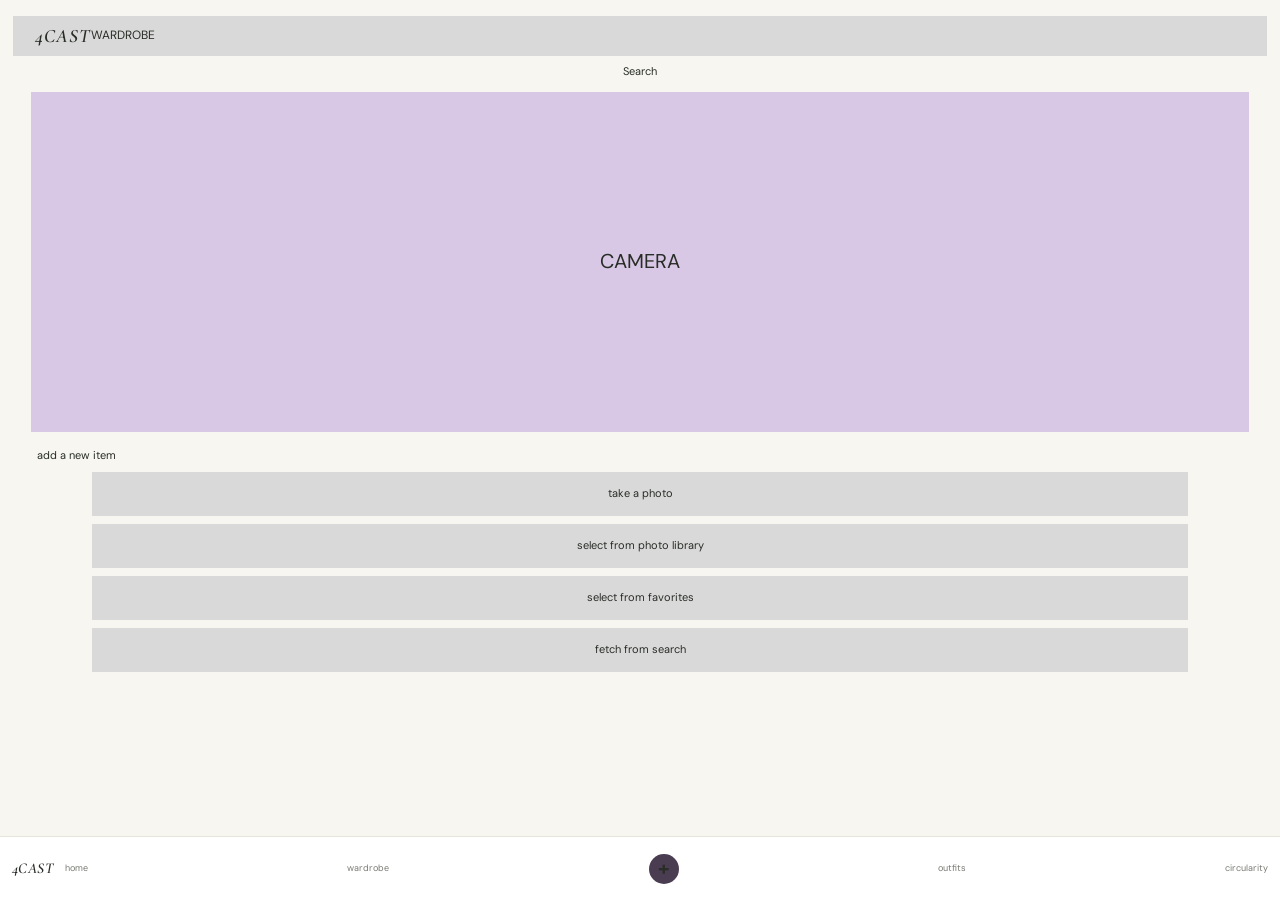
<file: templates/add-garment.html>
<!DOCTYPE html>
<html lang="en">
<head>
    <meta charset="UTF-8">
    <meta name="viewport" content="width=device-width, initial-scale=1.0">
    <title>4CAST | Add Garment</title>
    <link rel="stylesheet" href="../static/css/styles.css">
    <link rel="stylesheet" href="../static/css/add-garment.css">

</head>
<body>
    <header class="brand-heading wardrobe-heading">
        <h1>4CAST</h1>
        <span>WARDROBE</span>
    </header>
    <main class="page add-garment-page">
        <p class="search-label">Search</p>
        <div class="photo-area">
            <span>CAMERA</span>
        </div>
        <p class="add-label">add a new item</p>
        
        <label class="photo-button">
            take a photo
            <input type="file" accept="image/*" capture="environment">
        </label>

        <label class="photo-button">
            select from photo library
            <input type="file" accept="image/*">
        </label>

        <button class="photo-button" type="button">
            select from favorites
        </button>

        <button class="photo-button" type="button">
            fetch from search
        </button>
        
    </main>

    <footer class="navbar">
        <a class="logo" href="index.html" aria-label="4CAST home">
            4CAST
        </a>
        <nav aria-label="Main navigation">
            <a href="index.html">home</a>
            <a href="wardrobe.html">wardrobe</a>
            <a
                class="add-button active"
                href="add-garment.html"
                aria-current="page"
                aria-label="Add a garment"
            >
                +
            </a>
            <a href="#outfits">outfits</a>
            <a href="#circularity">circularity</a>
        </nav>
    </footer>
</body>
</html>
</file>
<file: static/css/styles.css>
@import url("https://fonts.googleapis.com/css2?family=Cormorant+Garamond:wght@400;500;600;700&family=DM+Sans:wght@400;500;600;700&display=swap");

:root {
    /* Base */
    --background: #F7F6F0;
    --surface: #FFFFFF;
    --text: #292D27;
    --muted: #777B72;
    --border: #E5E5DC;

    /* Brand palette */
    --lavender: #D2C4DF;
    --plum: #4A3C51;
    --sage: #A9BA9D;
    --sage-light: #DCE5D5;

    /* Supporting colors */
    --sage-dark: #53664D;
    --accent: #D2C4DF;

    /* Typography */
    --font-body: 'DM Sans', sans-serif;
    --font-editorial: 'Cormorant Garamond', serif;

    /* Layout */
    --page-padding: 13px;
    --card-radius: 0px;
    --soft-radius: 2px;
}

/* Global styles */
* {
    box-sizing: border-box;
}

html {
    scroll-behavior: smooth;
}

body {
    margin: 0;
    padding: 16px var(--page-padding) 90px;
    background-color: var(--background);
    color: var(--text);
    font-family: var(--font-body);
    font-size: 12px;
    line-height: 1.45;
    -webkit-font-smoothing: antialiased;
}

a {
    color: inherit;
    text-decoration: none;
}

button {
    font: inherit;
    color: inherit;
    cursor: pointer;
}

button,
a {
    -webkit-tap-highlight-color: transparent;
}
/* Brand header */
.brand-heading {
    height: 40px;
    background-color: #D9D9D9;
    display: flex;
    align-items: center;
    padding: 0 22px;
}

.brand-heading h1 {
    margin: 0;
    font-family: var(--font-editorial);
    font-size: 19px;
    font-weight: 600;
    font-style: italic;
    letter-spacing: 1.2px;
}

/* Date and Location */
.date-location {
    padding: 8px 2px 13px;
}

.current-date {
    margin-bottom: 12px;
    color: var(--muted);
    font-size: 10px;
    letter-spacing: 0.15px;
}

.location {
    display: inline-flex;
    align-items: center;
    gap: 7px;
    font-size: 10px;
    font-weight: 600;
    letter-spacing: 1.1px;
}

.location span {
    font-size: 15px;
    font-weight: 400;
}

/* Weather Card */
.weather-card {
    margin-bottom: 19px;
    padding: 15px 14px;
    min-height: 145px;
    background-color: var(--lavender);
    border-radius: var(--card-radius);
}

.weather-card h2 {
    margin-bottom: 13px;
    font-size: 24px;
    font-weight: 500;
}

.weather-content {
    display: grid;
    grid-template-columns: 55px minmax(0, 1fr) 105px;
    align-items: center;
    gap: 8px;
}

.weather-left {
    display: flex;
    align-items: center;
    justify-content: center;
}

.weather-icon {
    font-size: 31px;
}

.weather-center {
    display: flex;
    align-items: center;
    justify-content: center;
}

.temperature {
    display: flex;
    align-items: baseline;
    gap: 3px;
    white-space: nowrap;
    font-family: var(--font-editorial);
    font-size: 32px;
    font-weight: 500;
    letter-spacing: -0.8px;
}

.temperature-unit {
    font-family: var(--font-body);
    font-size: 11px;
    font-weight: 500;
    letter-spacing: 0;
}

.unit-divider {
    padding: 0 2px;
    color: var(--muted);
    font-family: var(--font-body);
    font-size: 11px;
}

.weather-right {
    display: flex;
    flex-direction: column;
    gap: 7px;
}

.metric-item {
    display: flex;
    flex-direction: column;
    gap: 1px;
}

.label {
    color: var(--muted);
    font-size: 9px;
    line-height: 1.3;
}

.value {
    font-size: 11px;
    font-weight: 600;
}

/* Outfit Recommendation */
.outfit-actions {
    display: grid;
    grid-template-columns: 1fr;
    gap: 10px;
    margin-bottom: 26px;
}

.recommendation-action {
    display: grid;
    grid-template-columns: 1fr 1fr;
    align-items: center;
    min-height: 115px;
    overflow: hidden;
    background-color: var(--sage);
    border-radius: var(--card-radius);
}

.recommendation-illustration {
    display: flex;
    align-items: center;
    justify-content: center;
    height: 115px;
    color: var(--sage-dark);
    font-size: 55px;
}

.recommendation-copy {
    position: relative;
    padding: 12px;
}

.recommendation-copy h2 {
    max-width: 130px;
    margin-bottom: 12px;
    font-size: 27px;
    line-height: 0.98;
    font-weight: 500;
}

.action-arrow {
    font-size: 20px;
}

.wardrobe-shortcuts {
    display: grid;
    grid-template-columns: 1fr 1fr;
    gap: 10px;
}

.shortcut-card {
    display: flex;
    flex-direction: column;
    align-items: flex-start;
    justify-content: space-between;
    min-height: 76px;
    padding: 12px;
    border-radius: var(--soft-radius);
    font-size: 11px;
    font-weight: 500;
}

.add-garment {
    background-color: var(--plum);
    color: var(--surface);
}

.my-wardrobe {
    background-color: var(--sage-light);
    color: var(--text);
}

.shortcut-icon {
    font-size: 20px;
    line-height: 1;
}

/* Occasion Recommendations */
.occasion-section {
    margin-bottom: 25px;
}

.section-heading {
    display: flex;
    align-items: center;
    justify-content: space-between;
    gap: 10px;
    margin-bottom: 12px;
}

.section-heading h2 {
    margin-bottom: 0;
    font-size: 25px;
    line-height: 1.05;
}

.refresh-button {
    flex-shrink: 0;
    display: flex;
    align-items: center;
    justify-content: center;
    width: 29px;
    height: 29px;
    padding: 0;
    border: 1px solid var(--border);
    border-radius: 50%;
    background-color: transparent;
    font-size: 19px;
}

.occasion-filters {
    display: flex;
    gap: 7px;
    margin-bottom: 14px;
    overflow-x: auto;
    scrollbar-width: none;
}

.occasion-filters::-webkit-scrollbar {
    display: none;
}

.occasion-button {
    flex-shrink: 0;
    padding: 7px 11px;
    border: 1px solid var(--border);
    border-radius: 999px;
    background-color: transparent;
    font-size: 10px;
    white-space: nowrap;
}

.occasion-button.active {
    border-color: var(--plum);
    background-color: var(--plum);
    color: var(--surface);
}

.outfit-cards {
    display: grid;
    grid-template-columns: repeat(3, minmax(0, 1fr));
    gap: 10px;
}

.outfit-card {
    min-width: 0;
}

.outfit-image {
    display: flex;
    align-items: flex-end;
    height: 145px;
    padding: 8px;
    margin-bottom: 8px;
    overflow: hidden;
    background-color: var(--sage-light);
    border-radius: var(--card-radius);
}

.outfit-image span {
    font-size: 8px;
    letter-spacing: 1px;
}

.outfit-image-one {
    background-color: #DCE5D5;
}

.outfit-image-two {
    background-color: #E4DCE9;
}

.outfit-image-three {
    background-color: #E5E1D6;
}

.outfit-card h3 {
    margin-bottom: 3px;
    font-family: var(--font-editorial);
    font-size: 17px;
    line-height: 1.1;
    font-weight: 600;
}

.outfit-card p {
    margin-bottom: 0;
    color: var(--muted);
    font-size: 10px;
}

/* Mood and Circularity */
.feature-panels {
    display: grid;
    grid-template-columns: 1fr 1fr;
    gap: 10px;
    margin-bottom: 24px;
}

.feature-panel {
    display: flex;
    flex-direction: column;
    align-items: flex-start;
    justify-content: space-between;
    min-height: 145px;
    padding: 14px 12px;
    border-radius: var(--card-radius);
}

.mood-panel {
    background-color: var(--sage-light);
}

.circularity-panel {
    background-color: var(--lavender);
}

.feature-eyebrow {
    font-size: 9px;
    font-weight: 600;
    letter-spacing: 0.8px;
}

.feature-panel h2 {
    max-width: 135px;
    margin: 20px 0;
    font-family: var(--font-editorial);
    font-size: 26px;
    line-height: 0.98;
    font-weight: 500;
}

.feature-arrow {
    align-self: flex-end;
    font-size: 18px;
}

/* Mood & Color Quiz */
.quiz-page {
    min-height: calc(100vh - 160px);
    display: flex;
    flex-direction: column;
}

.quiz-progress {
    margin-bottom: 20px;
}

.quiz-progress p {
    color: var(--muted);
    font-size: 10px;
    letter-spacing: 1px;
    text-transform: uppercase;
}

.progress-bars {
    display: flex;
    gap: 6px;
}

.progress-segment {
    flex: 1;
    height: 3px;
    background-color: var(--border);
}

.progress-segment.active {
    background-color: var(--plum);
}

.question-one,
.question-two, 
.question-three, 
.question-four {
    flex: 1;
    display: flex;
    flex-direction: column;
    min-height: 0;
}

.mood-question h2,
.palette-question h2 {
    font-family: var(--font-editorial);
    font-size: 20px;
    font-weight:500;
    text-align: center;
    margin: 20px 0;
}

.mood-options {
    display: grid;
    grid-template-columns: repeat(2, minmax(0, 1fr));
    gap: 20px;
    flex: 1;
    grid-auto-rows: 1fr;
    padding-bottom: 16px;
}

.style-options {
    display: grid;
    grid-template-columns: repeat(2, minmax(0, 1fr));
    gap: 20px;
    flex: 1;
    grid-auto-rows: 1fr;
    padding-bottom: 16px;
}

.energy-options {
    display: grid;
    grid-template-columns: repeat(2, minmax(0, 1fr));
    gap: 20px;
    flex: 1;
    grid-auto-rows: 1fr;
    padding-bottom: 16px;
}

.continue-button {
    margin-top: auto;
    width: 100%;
    min-height: 48px;
    border: none;
    background-color: var(--plum);
    color: var(--surface);
    font-family: var(--font-body);
    font-size: 11px;
    font-weight: 600;
    letter-spacing: 1.5px;
    cursor: pointer;
}

.mood-option {
    min-height: 100px;
    border:1px solid transparent;
    font-family: var(--font-body);
    font-size: 14px;
    font-weight: 500;
    border-radius: var(--card-radius);
    padding: 12px;
    transition: opacity 0.2s ease;
}

.confident {
    background-color: #E8C878;
    color: var(--text);
    font-family: var(--font-body);
}
.soft {
    background-color: #DDB8B7;
    color: var(--text);
    font-family: var(--font-body);
}
.creative {
    background-color: #B7A5D0;
    color: var(--text);
    font-family: var(--font-body);
}
.grounded {
    background-color: #A6B69B;
    color: var(--text);
    font-family: var(--font-body);
}

.mood-option:hover {
    opacity: 0.85;
    cursor: pointer;
}

.mood-option.selected,
.palette-option.selected,
.style-option.selected,
.energy-option.selected {
    outline: 2px solid var(--plum);
    outline-offset: 3px;
}

.question-two,
.question-three,
.question-four {
    display: none
}

.swatch {
    width: 24px;
    height: 24px;
    border-radius: 50%;
    display: inline-block;
}

.palette-swatches {
    display: flex;
    gap: 8px;
    margin-top: 12px;
    justify-content: center;
    width: 100%;
}

.warm-one {
    background-color: #C62828;
}
.warm-two {
    background-color: #F08080;
}
.warm-three {
    background-color: #C65D24;
}
.warm-four {
    background-color: #E8B931;
}

.cool-one {
    background-color: #2457C5;
}
.cool-two {
    background-color: #A9D6E5;
}
.cool-three {
    background-color: #16866A;
}
.cool-four {
    background-color: #7652A5;
}

.earthy-one {
    background-color: #6B4423;
}
.earthy-two {
    background-color: #A67C52;
}
.earthy-three {
    background-color: #78845C;
}
.earthy-four {
    background-color: #D9C6A5;
}

.dream-one {
    background-color: #B7A5D0;
}
.dream-two {
    background-color: #DDB8B7;
}
.dream-three {
    background-color: #A9C8E8;
}
.dream-four {
    background-color: #F0D98C;
}

.dark-one {
    background-color: #171717;
}
.dark-two {
    background-color: #454545;
}
.dark-three {
    background-color: #702D3A;
}
.dark-four {
    background-color: #29364B;
}

.playful-one {
    background-color: #E83E8C;
}
.playful-two {
    background-color: #A8D930;
}
.playful-three {
    background-color: #7438C6;
}
.playful-four {
    background-color: #20B8B0;
}

.palette-option {
    background-color: var(--surface);
    border: 1px solid var(--border);
    padding: 12px;
    text-align:center;
    min-height: 100px;
    font-family: var(--font-body);
}

.palette-options {
    display: grid;
    grid-template-columns: repeat(2, minmax(0, 1fr));
    gap: 20px;
    flex: 1;
    grid-auto-rows: 1fr;
    padding-bottom: 16px;
}

.style-option {
    background-color: var(--lavender);
}

.energy-option {
    background-color: var(--sage);
}

.style-option,
.energy-option {
    border: 1px solid var(--border);
    font-family: var(--font-body);
    color: var(--text);
    font-size: 16px;
    cursor: pointer;
}
/* Bottom Navigation */
.navbar {
    position: fixed;
    bottom: 0;
    left: 0;
    z-index: 10;
    display: flex;
    align-items: center;
    justify-content: space-between;
    gap: 12px;
    width: 100%;
    min-height: 64px;
    padding: 10px 12px;
    border-top: 1px solid var(--border);
    background-color: var(--surface);
}

.logo {
    flex-shrink: 0;
    font-family: var(--font-editorial);
    font-size: 15px;
    font-weight: 600;
    font-style: italic;
    letter-spacing: 0.4px;
}

.navbar nav {
    display: flex;
    flex: 1;
    align-items: center;
    justify-content: space-between;
    gap: 8px;
}

.navbar nav a {
    color: var(--muted);
    font-size: 9px;
    white-space: nowrap;
}

.navbar nav a.active {
    color: var(--text);
    font-weight: 700;
}

.navbar nav .add-button {
    display: flex;
    flex-shrink: 0;
    align-items: center;
    justify-content: center;
    width: 30px;
    height: 30px;
    border-radius: 50%;
    background-color: var(--plum);
    color: var(--surface);
    font-size: 20px;
}

/* Interaction States */
a,
button {
    transition: opacity 0.2s ease,
                background-color 0.2s ease;
}

a:hover,
button:hover {
    opacity: 0.8;
}

button:active {
    opacity: 0.65;
}

button:focus-visible,
a:focus-visible {
    outline: 2px solid var(--sage-dark);
    outline-offset: 3px;
}

.form-container{
    max-width: 500px;
    margin: 20px auto;
    padding: 24px;
    background-color: var(--surface);
    border: 1px solid var(--border);
    border-radius: var(--card-radius);

}

.form-container h2 {
    margin-top: 0;
    margin-bottom: 24px;
    font-family: var(--font-editorial);
    font-size: 32px;
    font-weight: 500;
    line-height: 1;
    letter-spacing: -0.5px;
}

.form-group {
    margin-bottom: 16px;
    display: flex;
    flex-direction: column;
    gap: 6px;
}

.form-group label {
    font-size: 10px;
    font-weight: 600;
    color: var(--text);
    text-transform: uppercase;
    letter-spacing: 1px;
}

.form-group input[type="text"],
.form-group input[type="file"],
.form-group select{
    padding: 12px;
    border: 1px solid var(--border);
    border-radius: var(--soft-radius);
    background-color: var(--background);
    color: var(--text);
    font-size: 13px;
    transition: border-color 0.2s ease;
}

.form-group input:focus,
.form-group select:focus {
    outline: none;
    border-color: var(--plum);
}

.form-group input[type="file"]::file-selector-button {
    padding: 8px 12px;
    border-radius: var(--soft-radius);
    background-color: var(--plum);
    color: var(--surface);
    border: none;
    cursor: pointer;
    margin-right: 12px;
    font-family: var(--font-body);
    font-size: 11px;
    font-weight: 600;
    transition: opacity 0.2s;
}

.form-group input[type="file"]::file-selector-button:hover{
    opacity: 0.8;
}

.error-banner {
    background-color: #ffebee;
    color: #c62828;
    padding: 12px;
    border-radius: var(--soft-radius);
    margin-bottom: 20px;
    border: 1px solid #ef9a9a;
    font-size: 12px;
    font-family: var(--font-body);
}

.submit-bin {
    width: 100%;
    padding: 16px;
    margin-top: 12px;
    background-color: var(--plum);
    color: var(--surface);
    border: none;
    border-radius: var(--soft-radius);
    font-family: var(--font-body);
    font-size: 12px;
    font-weight: 600;
    text-transform: uppercase;
    letter-spacing: 1.5px;
    cursor: pointer;
    transition: opacity 0.2s;
}

.submit-bin:hover {
    opacity: 0.9;
}

.cancel-link {
    display: block;
    text-align: center;
    margin-top: 16px;
    color: var(--muted);
    font-size: 11px;
    text-decoration: underline;
}

.outfits-page {
    padding: 20px;
    max-width: 800px;
    margin: 0 auto;
}

.section-header {
    display: 20px;
    justify-content: space-between;
    align-items: center;
    margin-bottom: 15px;
    padding-bottom: 5px;
    border-bottom: 2px solid var(--border, #eee);
}

.section-header h2 {
    margin: 0;
    font-family: var(--font-editorial, serif);
    color: var(--text, #333);
}

.see-more-btn {
    background: var(--plum, #4A3C51);
    color: white;
    border: none;
    padding: 8px 15px;
    border-radius: 20px;
    cursor: pointer;
    font-size: 12px;
    transition: opacity 0.2s;
}

.see-more-btn:hover {
    opacity: 0.8;
}

.outfit-scroll-container {
    max-height: 45vh;
    overflow-y: auto;
    transition: max-height 0.4s ease-in-out;
    margin-bottom: 40px;
    padding-right: 10px;
    scrollbar-width: thin;
    scrollbar-color: var(--plum) var(--background);
}

.outfit-scroll-container.expanded {
    max-height: 5000px;
}

.outfit-card {
    background: var(--surface, #fff);
    border: 1px solid var(--border, #e0e0e0);
    padding: 15px;
    border-radius: 8px;
    margin-bottom: 15px;
}

.outfit-items {
    display: flex;
    gap: 15px;
    overflow-x: auto;
    padding-bottom: 10px;
}

.outfit-item {
    text-align: center;
    min-width: 80px;
}

.outfit-item img {
    width: 80px;
    height: 80px;
    object-fit: cover;
    border-radius: 4px;
    background: #f0f0f0;
}

.empty-message {
    padding: 30px;
    text-align: center;
    color: #777;
    background: #f9f9f9;
    border-radius: 8px;
}
</file>
<file: static/css/add-garment.css>
.add-garment-page{
    padding: 0 18px 90px;
}
.search-label{
    text-align: center;
    font-family: var(--font-body);
    font-size: 11px;
    margin: 8px 0 12px;
}
.photo-area{
    height: 340px;
    background-color: #d8c8e5;
    display: flex;
    align-items: center;
    justify-content: center;
}
.photo-area span{
    font-size: 20px;
    font-family: var(--font-body);
}
.add-label{
    font-family: var(--font-body);
    font-size: 11px;
    margin: 16px 6px 8px;
}
.photo-button{
    width: 90%;
    margin: 8px auto;
    padding: 14px;
    display: block;
    border: none;
    background-color: #d9d9d9;
    font-family: var(--font-body);
    font-size: 11px;
    text-align: center;
    cursor: pointer;
}
.photo-button input{
    display: none;
}
</file>
